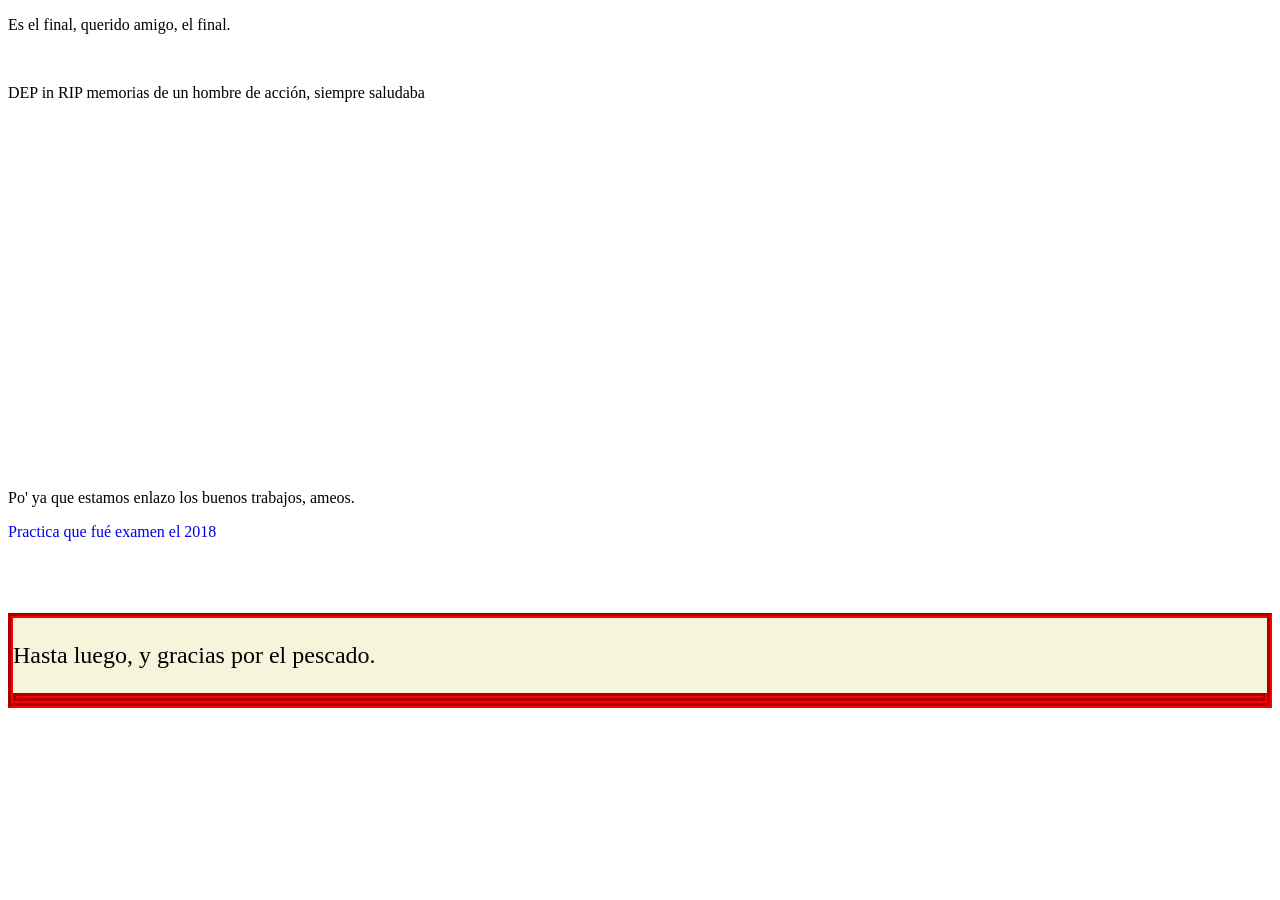
<file: index.html>
<!DOCTYPE html>
<html lang="es" dir="ltr">
  <head>
    <link rel="stylesheet" href="css.css">
    <meta charset="utf-8">
    <title>Ciao</title>
  </head>
  <body>
<p>Es el final, querido amigo, el final.</p>
<br>
<p>DEP in RIP memorias de un hombre de acción, siempre saludaba</p>
<br>
<br>
<iframe width="560" height="315" src="https://www.youtube.com/embed/uF7eWljcjGU" frameborder="0" allow="accelerometer; autoplay; encrypted-media; gyroscope; picture-in-picture" allowfullscreen></iframe>
<br>
    <p> Po' ya que estamos enlazo los buenos trabajos, ameos.</p>
    <a href="Increible conjunto de texto escrito en el bloc de notas de windows que permite visualizar previo compilado de HTML una gran página acerca de canciones que no echa cadena dial/index.html">Practica que fué examen el 2018</a>
<br>
<br>
<br>
<br>
<br>
   <div> 
     <p>Hasta luego, y gracias por el pescado.</p>
  <div>
  </body>
</html>
</file>
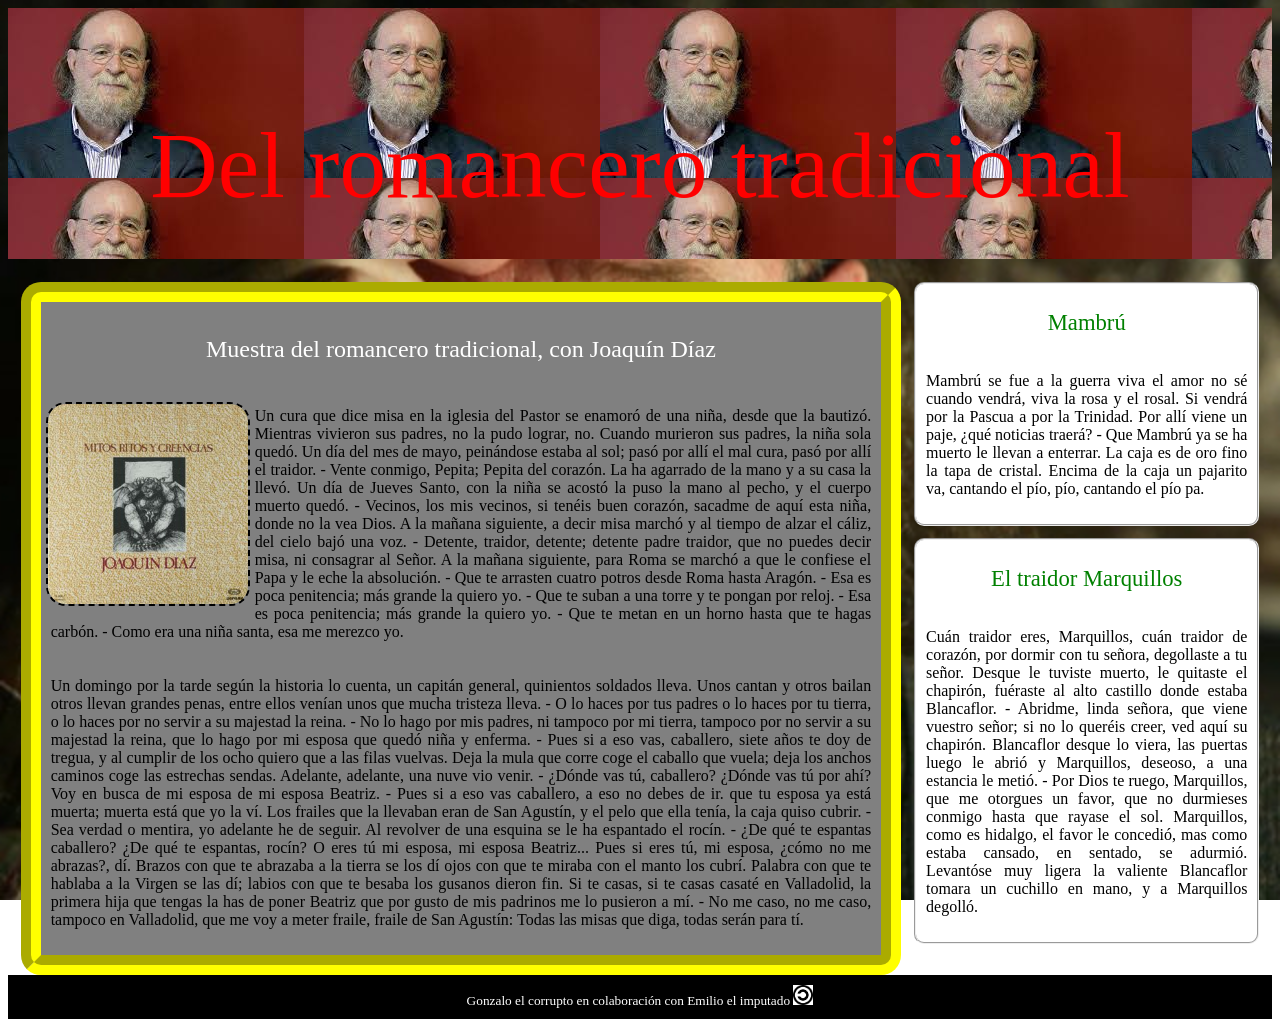
<file: Increible conjunto de texto escrito en el bloc de notas de windows que permite visualizar previo compilado de HTML una gran página acerca de canciones que no echa cadena dial/index.html>
﻿<!DOCTYPE html>
<html lang="es" dir="ltr">
  <head>
    <meta charset="utf-8">
    <title></title>
    <link rel="stylesheet" href="css/CSS.css">
  </head>
  <body>
    <div class="grande">
      <div class="cabeza">
        <p>Del romancero tradicional</p>
      </div>
<div class="mario">
  <div class="pooter">
    <p id="o">Muestra del romancero tradicional, con Joaquín Díaz </p>
<img src="imagenes/2.jpg">
<p> Un cura que dice misa en la iglesia del Pastor
se enamoró de una niña, desde que la bautizó.
Mientras vivieron sus padres, no la pudo lograr, no.
Cuando murieron sus padres, la niña sola quedó.
Un día del mes de mayo, peinándose estaba al sol;
pasó por allí el mal cura, pasó por allí el traidor.
- Vente conmigo, Pepita; Pepita del corazón.
La ha agarrado de la mano y a su casa la llevó.
Un día de Jueves Santo, con la niña se acostó
la puso la mano al pecho, y el cuerpo muerto quedó.
- Vecinos, los mis vecinos, si tenéis buen corazón,
sacadme de aquí esta niña, donde no la vea Dios.
A la mañana siguiente, a decir misa marchó
y al tiempo de alzar el cáliz, del cielo bajó una voz.
- Detente, traidor, detente; detente padre traidor,
que no puedes decir misa, ni consagrar al Señor.
A la mañana siguiente, para Roma se marchó
a que le confiese el Papa y le eche la absolución.
- Que te arrasten cuatro potros desde Roma hasta Aragón.
- Esa es poca penitencia; más grande la quiero yo.
- Que te suban a una torre y te pongan por reloj.
- Esa es poca penitencia; más grande la quiero yo.
- Que te metan en un horno hasta que te hagas carbón.
- Como era una niña santa, esa me merezco yo.</p>

<p>
Un domingo por la tarde
según la historia lo cuenta,
un capitán general,
quinientos soldados lleva.
Unos cantan y otros bailan
otros llevan grandes penas,
entre ellos venían unos
que mucha tristeza lleva.
- O lo haces por tus padres
o lo haces por tu tierra,
o lo haces por no servir
a su majestad la reina.
- No lo hago por mis padres,
ni tampoco por mi tierra,
tampoco por no servir
a su majestad la reina,
que lo hago por mi esposa
que quedó niña y enferma.
- Pues si a eso vas, caballero,
siete años te doy de tregua,
y al cumplir de los ocho
quiero que a las filas vuelvas.
Deja la mula que corre
coge el caballo que vuela;
deja los anchos caminos
coge las estrechas sendas.
Adelante, adelante,
una nuve vio venir.
- ¿Dónde vas tú, caballero?
¿Dónde vas tú por ahí?
Voy en busca de mi esposa
de mi esposa Beatriz.
- Pues si a eso vas caballero,
a eso no debes de ir.
que tu esposa ya está muerta;
muerta está que yo la ví.
Los frailes que la llevaban
eran de San Agustín,
y el pelo que ella tenía,
la caja quiso cubrir.
- Sea verdad o mentira,
yo adelante he de seguir.
Al revolver de una esquina
se le ha espantado el rocín.
- ¿De qué te espantas caballero?
¿De qué te espantas, rocín?
O eres tú mi esposa,
mi esposa Beatriz...
Pues si eres tú, mi esposa,
¿cómo no me abrazas?, dí.
Brazos con que te abrazaba
a la tierra se los dí
ojos con que te miraba
con el manto los cubrí.
Palabra con que te hablaba
a la Virgen se las dí;
labios con que te besaba
los gusanos dieron fin.
Si te casas, si te casas
casaté en Valladolid,
la primera hija que tengas
la has de poner Beatriz
que por gusto de mis padrinos
me lo pusieron a mí.
- No me caso, no me caso,
tampoco en Valladolid,
que me voy a meter fraile,
fraile de San Agustín:
Todas las misas que diga,
todas serán para tí.
</p>
  </div>
    <div class="cabocio">
      <p id="e"> <a href="https://www.google.es/search?source=hp&q=romance+mambru+joaquin+d%C3%ADaz&btnK=Buscar+con+Google&oq=romance+mambru+joaquin+d%C3%ADaz">Mambrú</a> </p>
<p>Mambrú se fue a la guerra
viva el amor
no sé cuando vendrá,
viva la rosa y el rosal.
Si vendrá por la Pascua
a por la Trinidad.
Por allí viene un paje,
¿qué noticias traerá?
- Que Mambrú ya se ha muerto
le llevan a enterrar.
La caja es de oro fino
la tapa de cristal.
Encima de la caja
un pajarito va,
cantando el pío, pío,
cantando el pío pa.
</p>
    </div>
    <div class="cabocio">
  <p id="e"> <a href="https://www.google.es/search?source=hp&q=el+traidor+marquillos+joaquin+diaz&btnK=Buscar+con+Google&oq=el+traidor+marquillos+joaquin+diaz">El traidor Marquillos</a> </p>
<p>Cuán traidor eres, Marquillos, cuán traidor de corazón,
por dormir con tu señora, degollaste a tu señor.
Desque le tuviste muerto, le quitaste el chapirón,
fuéraste al alto castillo donde estaba Blancaflor.
- Abridme, linda señora, que viene vuestro señor;
si no lo queréis creer, ved aquí su chapirón.
Blancaflor desque lo viera, las puertas luego le abrió
y Marquillos, deseoso, a una estancia le metió.
- Por Dios te ruego, Marquillos, que me otorgues un favor,
que no durmieses conmigo hasta que rayase el sol.
Marquillos, como es hidalgo, el favor le concedió,
mas como estaba cansado, en sentado, se adurmió.
Levantóse muy ligera la valiente Blancaflor
tomara un cuchillo en mano, y a Marquillos degolló.
</p>
    </div>
</div>

  </div>
  <div class="pie">
    <p>Gonzalo el corrupto en colaboración con Emilio el imputado <img src="imagenes/3.png"></p>
  </div>
  </body>
</html>
</file>
<file: css.css>
div {
  background-color: beige;
  font-size: 18pt;
  border: groove red 5px; }
a{
  text-decoration: none;}
</file>
<file: Increible conjunto de texto escrito en el bloc de notas de windows que permite visualizar previo compilado de HTML una gran página acerca de canciones que no echa cadena dial/css/CSS.css>
html {
    background: url("../imagenes/44.jpg") no-repeat center center fixed;
    -webkit-background-size: cover;
 -moz-background-size: cover;
 -o-background-size: cover;
 background-size: cover;
}

.cabeza {
font-size: 70pt;
color: red;
background-image: url("../imagenes/4.jpg");
text-align: center;
height: 250px;
padding-top: 1px;
}
.cabocio{
margin-top: 1%;
  border: black 2px solid;
  width: 27%;
  float: right;
  margin-right: 1%;
}

.mario{
  margin-top: 10px;
}

.pooter{
  margin-top: 1%;
  margin-left: 1%;
  margin-right: 1%;
  width: 66.5%;
  border: black 2px solid;
  float: left;
  text-align: justify;

}

 .pooter img {
  border: black 2px dashed;
  border-radius: 20px;
  margin: 5px;
  height: 200px;
  width: 200px;
  float: left;
}

div.cabocio {
  border-radius: 10px;
  border:  groove 2px;
  background-color: white;
}

div.pooter {
  border-radius: 20px;
  border: groove 20px yellow;
  background-color: grey;
}

.pie
{
clear: both;
background-color: black;
text-align: center;
min-height: 100%;
margin: 0 auto -4em;
}

.pie p{
  color: white;
  font-size: 10pt;
}

.pie img {
  width: 20px;
  height: 20px;
  background-color: white;
}
p.mario {
  padding: 10px;
  font-size: 12pt;
  text-align: justify;
}
p{
  padding: 10px;
}
a {
  text-decoration: none;
  color: green;
  font-size: 17pt;
}
a:hover{
	font-size: 17pt;
	color: red;}
  div a {
    align-self: center;
  }

  #e {
    text-align: center;
    text-decoration: none;
  }

  #o{
  	text-align: center;
  	text-decoration: none;
  	font-size: 18pt;
  	color: white;
  }

  .cabocio {
    text-align: justify;
  }
</file>
